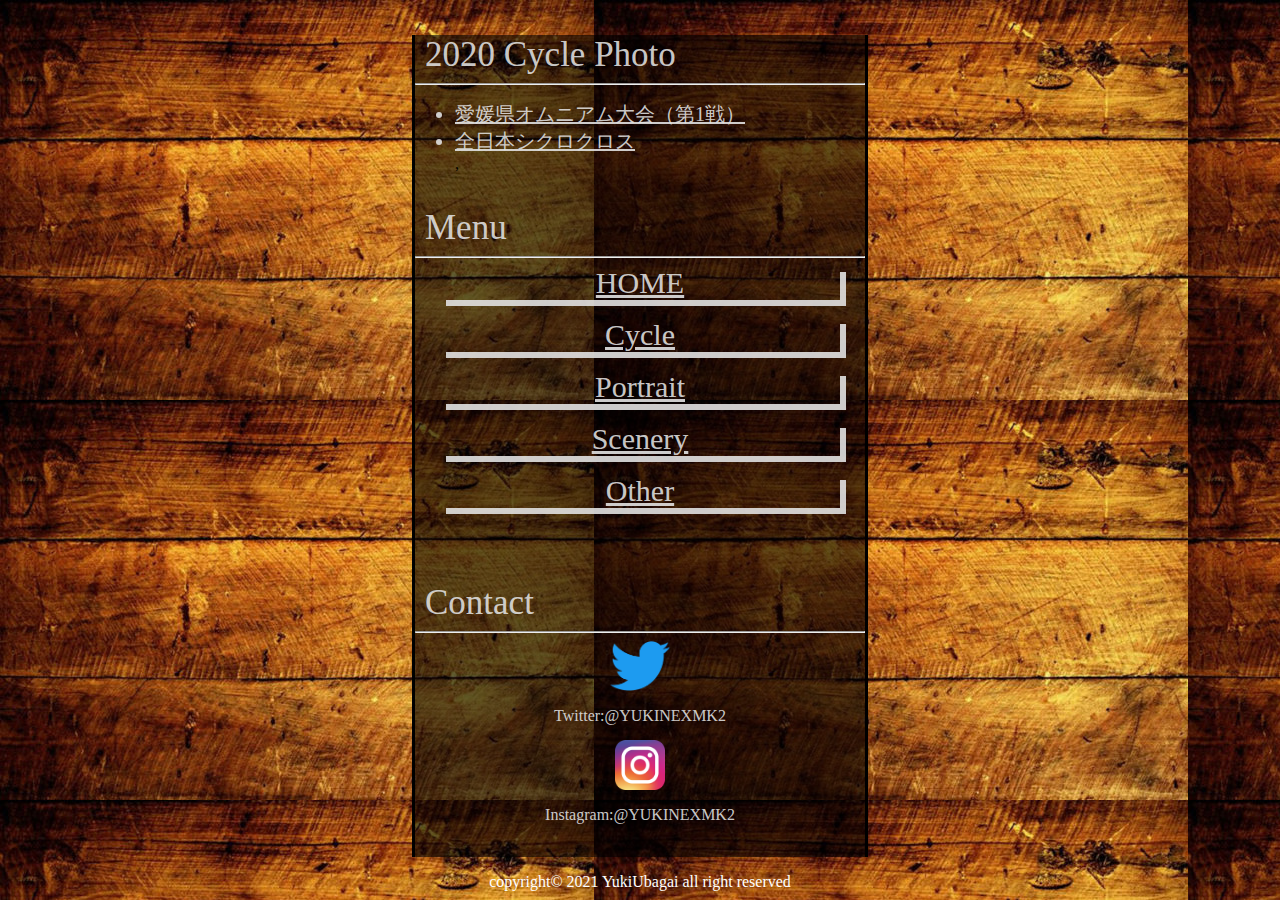
<file: cycle2020.html>
<!DOCTYPE html>
<html>
  <head>
    <meta charset="utf-8">
    <title>Ubar 2020 Cycle</title>
    <link rel="stylesheet" href="stylesheet.css">
  </head>

<body>
  <div class="container">
   
    <div class="main">
     <p>2020 Cycle Photo</p>
     <hr>
    </div>
    <div class="gyara">
      <ul>
        <li>
          <a href="#">愛媛県オムニアム大会（第1戦）</a>
        </li>
        <li>
          <a href="#">全日本シクロクロス</a>
        </li> ,
      </ul>
    </div>

    <div class="main">
     <p>Menu</p>
    <hr>
    </div>

    <div class="main-contents">
      <a href="index.html">HOME</a>
       <br>
      <a href="cycle.html">Cycle</a>
       <br>
      <a href="portrait.html">Portrait</a>
       <br>
      <a href="scenery.html">Scenery </a>
      <br>
      <a href="other.html">Other</a>
    </div>

    <div class="main">
      <p>Contact</p>
      <hr>
    </div>
    
    <div class="SNS">
    <a href="https://twitter.com/YUKINEXMK2"> <img src="tuitta-logo.png"></a>
    <p>Twitter:@YUKINEXMK2</p>
    <a href="https://www.instagram.com/yukinexmk2/"><img src="innsutalogo.png"></a>
    <p>Instagram:@YUKINEXMK2</p>
    <br>
    </div>
    </div>
    

    <footer>
      <p>copyright&copy; 2021 YukiUbagai all right reserved</p>
    </footer>
  
    
    
    
  
 </body>
 </html>
</file>
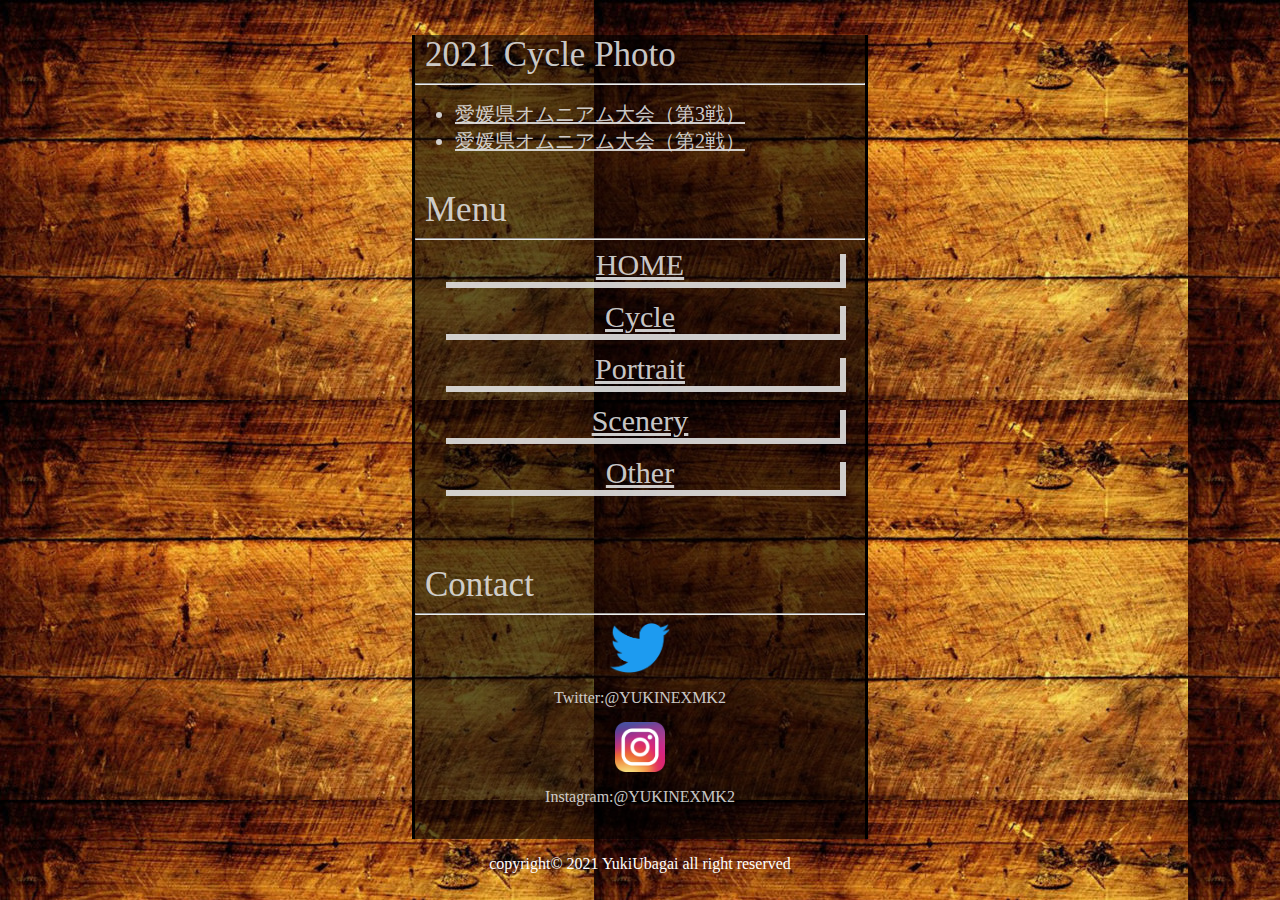
<file: cycle2021.html>
<!DOCTYPE html>
<html>
  <head>
    <meta charset="utf-8">
    <title>Ubar 2021 Cycle</title>
    <link rel="stylesheet" href="stylesheet.css">
  </head>

<body>
  <div class="container">
   
    <div class="main">
     <p>2021 Cycle Photo</p>
     <hr>
    </div>
    <div class="gyara">
      <ul>
        <li>
          <a href="#">愛媛県オムニアム大会（第3戦）</a>
        </li>
        <li>
          <a href="#">愛媛県オムニアム大会（第2戦）</a>
        </li>
      </ul>
    </div>

    <div class="main">
     <p>Menu</p>
    <hr>
    </div>

    <div class="main-contents">
      <a href="index.html">HOME</a>
       <br>
      <a href="cycle.html">Cycle</a>
       <br>
      <a href="portrait.html">Portrait</a>
       <br>
      <a href="scenery.html">Scenery </a>
      <br>
      <a href="other.html">Other</a>
    </div>

    <div class="main">
      <p>Contact</p>
      <hr>
    </div>
    
    <div class="SNS">
    <a href="https://twitter.com/YUKINEXMK2"> <img src="tuitta-logo.png"></a>
    <p>Twitter:@YUKINEXMK2</p>
    <a href="https://www.instagram.com/yukinexmk2/"><img src="innsutalogo.png"></a>
    <p>Instagram:@YUKINEXMK2</p>
    <br>
    </div>
    </div>
    

    <footer>
      <p>copyright&copy; 2021 YukiUbagai all right reserved</p>
    </footer>
  
    
    
    
  
 </body>
 </html>
</file>
<file: stylesheet.css>
html{
  font-family: serif;
  background-attachment: fixed;
  margin:0px;
  padding:0px;
  background-image:url("mokume.jpg")
}
.container{
  width:450px;
  height:auto;
  background-color:rgba(0, 0, 0, 0.609);
  margin:auto;
  padding:0px;
  border-right:solid;
  border-left:solid;
}

.topw{
  padding-left:5px;
  color:rgba(225, 225, 225, 0.9);
  font-size:35px;
}

header img{
  height:300px;
  width:450px;
}


.main p{
  font-size:35px;
  color: rgba(225, 225, 225, 0.9);
  margin-bottom: 0px;
  margin-left:10px;
}

.main-contents{
  margin-bottom:75px;
}
.main-contents a{
  font-size:30px;
  color:rgba(225, 225, 225, 0.9);
  text-align:center;
  margin:0 25px;
  box-shadow:6px 6px;
  box-shadow:rgba(225, 225, 225, 0.9);
  display:block;
}

.main-contents a:hover{
  box-shadow:none;
  position:relative;
  right:-5px;
  bottom:-5px;
}

.SNS img{
  height:50px;
  width:auto;
  display:block;
  margin:auto
}
.SNS p{
  color: rgba(225, 225, 225, 0.9);
  text-align:center;
  margin-bottom:15px;
}
footer{
  text-align:center;
  color:white;
  
}

.gyara a{
  color:rgba(225, 225, 225, 0.9);
  font-size:20px;
}
.gyara a:hover{
  color:yellowgreen;
}
.gyara li{
  color:rgba(225, 225, 225, 0.9);
  font-size:20px;
}
.gyara li:hover{
  color:yellowgreen;
}
</file>
